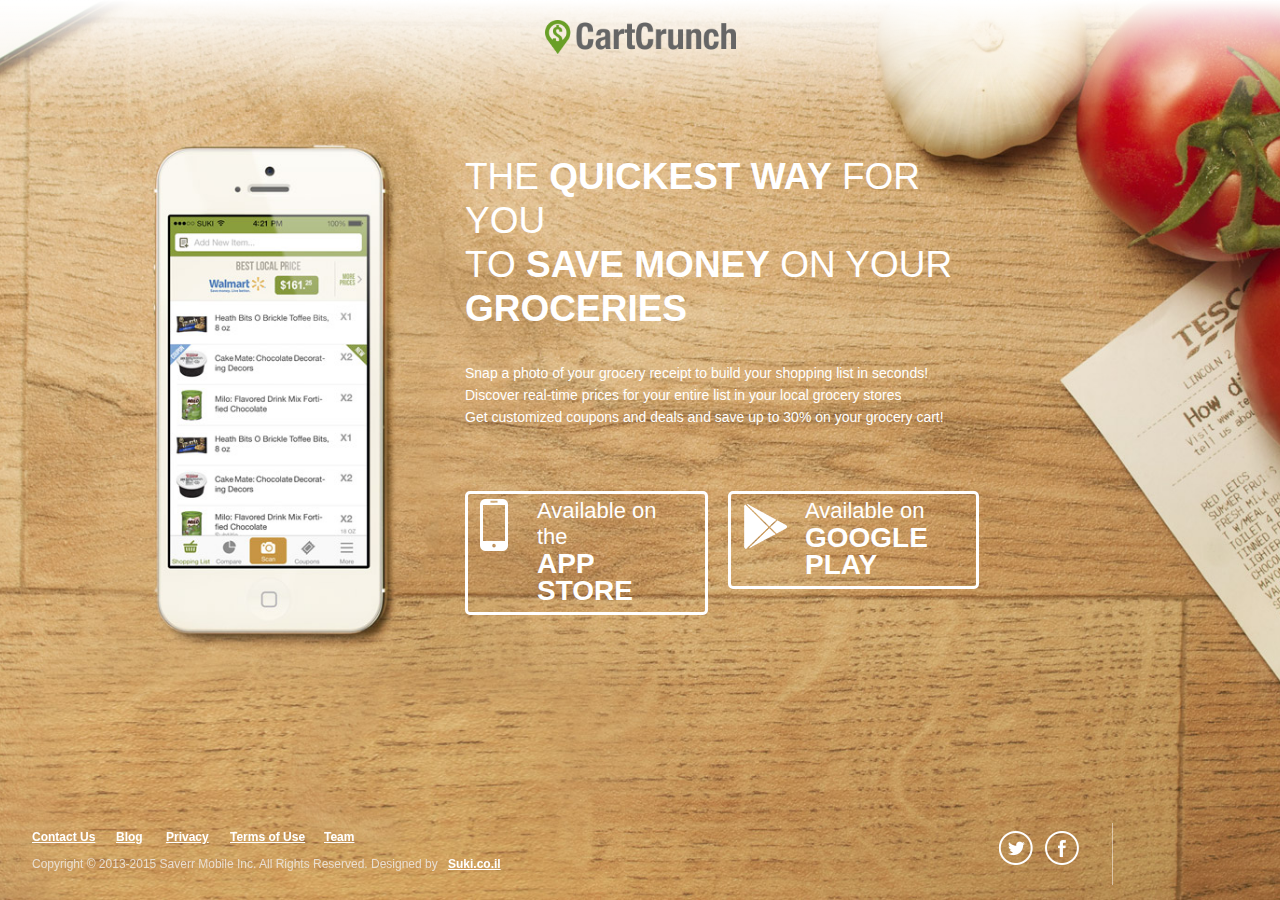
<file: index.html>
<!DOCTYPE html>
<!-- saved from url=(0022)http://cartcrunch.com/ -->
<html class="wf-opensans-n4-active wf-opensanscondensed-n3-active wf-opensanscondensed-n7-active wf-active"><head><meta http-equiv="Content-Type" content="text/html; charset=UTF-8">
  <title>CartCrunch - save money on groceries, compare prices, get coupons and circulars</title>

  <link href="./CartCrunch - save money on groceries, compare prices, get coupons and circulars_files/application.css" media="all" rel="stylesheet" type="text/css">
  <script type="text/javascript" async="" src="./CartCrunch - save money on groceries, compare prices, get coupons and circulars_files/ga.js.download"></script><script type="text/javascript" async="" src="./CartCrunch - save money on groceries, compare prices, get coupons and circulars_files/ga.js(1).download"></script><script src="./CartCrunch - save money on groceries, compare prices, get coupons and circulars_files/jquery.js.download" type="text/javascript"></script>
<script src="./CartCrunch - save money on groceries, compare prices, get coupons and circulars_files/jquery_ujs.js.download" type="text/javascript"></script>
<script src="./CartCrunch - save money on groceries, compare prices, get coupons and circulars_files/application.js.download" type="text/javascript"></script>
  <meta content="authenticity_token" name="csrf-param">
<meta content="TzGRy+xbD+22Zg6e8wBSKSA8hfbH2eudca06S026VpQ=" name="csrf-token">
 
  <link href="http://blog.cartcrunch.com/favicon.ico" rel="icon" type="image/x-icon">

  <meta name="google-site-verification" content="Mh3kU4EOvLIhfVnnm6F8C65oBUx9-L68p66dbEbFea4">
  
  <meta property="og:type" content="website">
  <meta property="og:url" content="https://www.cartcrunch.com">
  <meta property="og:image" content="fb-og-thumb2.png
">
  <meta property="og:title" content="CartCrunch - save money on groceries, compare prices, get coupons and circulars">
  <meta property="og:description" content="CartCrunch - save money on your groceries, compare prices,get coupons and circulars!">
  
  <script type="text/javascript">
    var _gaq = _gaq || [];
    _gaq.push(['_setAccount', 'UA-38064961-1']);
    _gaq.push(['_setDomainName', 'cartcrunch.com']);
    _gaq.push(['_trackPageview']);

    (function() {
      var ga = document.createElement('script'); ga.type = 'text/javascript'; ga.async = true;
      ga.src = ('https:' == document.location.protocol ? 'https://ssl' : 'http://www') + '.google-analytics.com/ga.js';
      var s = document.getElementsByTagName('script')[0]; s.parentNode.insertBefore(ga, s);
    })();
  </script>

  <link rel="stylesheet" href="./CartCrunch - save money on groceries, compare prices, get coupons and circulars_files/d" style="">
  <link rel="stylesheet" href="./CartCrunch - save money on groceries, compare prices, get coupons and circulars_files/l" media="all"><link rel="stylesheet" href="./CartCrunch - save money on groceries, compare prices, get coupons and circulars_files/l(1)" media="all"><script type="text/javascript" src="./CartCrunch - save money on groceries, compare prices, get coupons and circulars_files/open-sans-condensed-n3,n7-all" style=""></script>

      <link href="./CartCrunch - save money on groceries, compare prices, get coupons and circulars_files/reset.css" media="screen" rel="stylesheet" type="text/css">
<link href="./CartCrunch - save money on groceries, compare prices, get coupons and circulars_files/style.css" media="screen" rel="stylesheet" type="text/css">
<link href="./CartCrunch - save money on groceries, compare prices, get coupons and circulars_files/home.css" media="screen" rel="stylesheet" type="text/css">


<body style="zoom: 1;">
    <div id="upperGradient" class="gradient browser_width pinned-colelem" style="width: 1920px; margin-left: 0px; left: 0px; margin-right: -1920px; padding-right: 0px;"></div>
    <div id="logoDiv">
      <img id="logoImg" height="34" width="191" alt="" src="./CartCrunch - save money on groceries, compare prices, get coupons and circulars_files/logo_new.png">
    </div>
    <div id="page">
      

<div id="mainPara">
 <p>THE <span class="paraBold">QUICKEST WAY</span>&nbsp;FOR YOU</p>
 <p>TO <span class="paraBold">SAVE MONEY</span>&nbsp;ON YOUR <span class="paraBold">GROCERIES</span></p>
</div>
<div class="mainText">
    <p>Snap a photo of your grocery receipt to build your shopping list in seconds!</p>
    <p>Discover real-time prices for your entire list in your local grocery stores</p>
    <p>Get customized coupons and deals and save up to 30% on your grocery cart!</p>
</div>

<div id="stores">
    <a id="appStoreButton_apple" class="rounded-corners groupElements" href="https://itunes.apple.com/us/app/saverr/id581454612?ls=1&amp;mt=8&amp;referrer=utm_source%3Dcartcrunchsite%26utm_medium%3Dhomepage%26utm_term%3Dnone%26utm_content%3Dnone%26utm_campaign%3Dhomepage">
        <div id="appstorePhoneImg" class="groupElements"></div>
        <div id="appStoreParasDiv" class="groupElements">
            <p class="storesParas">Available on the</p>
            <p class="storesParasBold">
                <span>APP STORE</span>
            </p>
        </div>
    </a>
    <a id="appStoreButton_google" class="rounded-corners groupElements" href="https://play.google.com/store/apps/details?id=com.saverr&amp;referrer=utm_source%3Dcartcrunchsite%26utm_medium%3Dhomepage%26utm_term%3Dnone%26utm_content%3Dnone%26utm_campaign%3Dhomepage">
        <div id="googlePlayPhoneImg" class="groupElements"></div>
        <div id="googlePlayParasDiv" class="groupElements">
            <p class="storesParas">Available on</p>
            <p class="storesParasBold">
            <span>GOOGLE PLAY</span>
            </p>
        </div>
    </a>
</div>

    </div>

    <div id="newFooter">
      <div id="splitter" class=""></div>
	  <a id="team" class="footerMenu" href="https://cartcrunch.com/team.html">
        <p>
          <span>Team</span>
        </p>
      </a>
      <a id="contact" class="footerMenu" href="mailto:contact@cartcrunch.com?subject=Regarding%20CartCrunch%27s%20app">
        <p>
          <span>Contact Us</span>
        </p>
      </a>	  
      <a id="blog" class="footerMenu" href="http://blog.cartcrunch.com/">
        <p>
          <span>Blog</span>
        </p>
      </a>
	  
      <a id="privacy" class="footerMenu" href="https://cartcrunch.com/Privacy.pdf">
        <p>
          <span>Privacy</span>
        </p>
      </a>
      <a id="terms" class="footerMenu" href="https://cartcrunch.com/TermsOfUse.pdf">
        <p>
          <span>Terms of Use</span>
        </p>
      </a>
      <a id="twitter" title="Twitter" target="_blank" href="https://twitter.com/CartCrunch"></a>
      <a id="facebook" title="Facebook" target="_blank" href="https://www.facebook.com/CartCrunch"></a>
      
      <div id="copyRight">
        <p>
          <span id="copyRightSpan">Copyright © 2013-2015 Saverr Mobile Inc. All Rights Reserved. Designed by</span>
        </p>
      </div>
      <a id="sukiWeb" href="https://www.suki.co.il/">
        <p>
          <span id="sukiSpan">Suki.co.il</span>
        </p>
      </a>

      <div class="preload_images">
        <img class="preload" alt="" src="./CartCrunch - save money on groceries, compare prices, get coupons and circulars_files/mixpanel_hover.png">
        <img class="preload" alt="" src="./CartCrunch - save money on groceries, compare prices, get coupons and circulars_files/facebook2_hover.png">
        <img class="preload" alt="" src="./CartCrunch - save money on groceries, compare prices, get coupons and circulars_files/twitter2_hover.png">
        <img class="preload" alt="" src="./CartCrunch - save money on groceries, compare prices, get coupons and circulars_files/ios_phone_hover.png">
        <img class="preload" alt="" src="./CartCrunch - save money on groceries, compare prices, get coupons and circulars_files/android_phone_hover.png">
      </div>
    </div>



</body></html>
</file>
<file: CartCrunch - save money on groceries, compare prices, get coupons and circulars_files/application.css>
/*
 * This is a manifest file that'll be compiled into application.css, which will include all the files
 * listed below.
 *
 * Any CSS and SCSS file within this directory, lib/assets/stylesheets, vendor/assets/stylesheets,
 * or vendor/assets/stylesheets of plugins, if any, can be referenced here using a relative path.
 *
 * You're free to add application-wide styles to this file and they'll appear at the top of the
 * compiled file, but it's generally better to create a new file per style scope.
 *

 */
/* line 18, ../../app/assets/stylesheets/application.css.scss */
#main .error {
  -webkit-border-radius: 8px;
  -moz-border-radius: 8px;
  -ms-border-radius: 8px;
  -o-border-radius: 8px;
  border-radius: 8px;
  padding: 5px;
  font-size: 14pt;
  background-color: rgba(240, 240, 187, 0.52);
  border: 1px solid #d8c45e;
  color: #f73737;
  min-height: 100px;
  margin: 100px 50px 0px 50px;
}
</file>
<file: CartCrunch - save money on groceries, compare prices, get coupons and circulars_files/style.css>
#splitter
{
    background-color: #FFFFFF;
    border-color: #000000;
    bottom: 15px;
    height: 62px;
    opacity: 0.5;
    position: fixed;
    right: 167px;
    width: 1px;
    z-index: 66;
}

.footerMenu
{
    background-color: rgba(0, 0, 0, 0);
    bottom: 56px;
    color: #FFFFFF;
    font-family: Helvetica,Helvetica Neue,Arial,sans-serif;
    font-size: 12px;
    line-height: 14px;
    min-height: 14px;
    position: fixed;
    font-weight: bold;
    z-index: 45;
}

.footerMenu :hover p, .footerMenu :hover span{
    text-decoration: underline;
    color: #FFFFFF;
}

#contact {
    left: 32px;
    width: 64px;
}

#blog {
    left: 116px;
    width: 30px;
}

#privacy {
    left: 166px;
    width: 44px;
}

#terms {
    left: 230px;
    width: 92px;
    
}

#team {
    left: 324px;
    width: 110px;
}

#twitter 
{
    background-attachment: scroll;
    background-clip: border-box;
    background-color: rgba(0, 0, 0, 0);
    background-image: url("twitter2.png");
    background-origin: padding-box;
    background-position: left top;
    background-repeat: no-repeat;
    background-size: contain !important;
    bottom: 35px;
    height: 34px;
    position: fixed;
    right: 247px;
    width: 34px;
    z-index: 62;
}

#twitter:hover {
    background-attachment: scroll;
    background-clip: border-box;
    background-color: rgba(0, 0, 0, 0);
    background-image: url("twitter2_hover.png");
    background-origin: padding-box;
    background-position: left top;
    background-repeat: no-repeat;
    background-size: contain !important;
    margin: 0;
}

#facebook {
    background-attachment: scroll;
    background-clip: border-box;
    background-color: rgba(0, 0, 0, 0);
    background-image: url("facebook2.png");
    background-origin: padding-box;
    background-position: left top;
    background-repeat: no-repeat;
    background-size: contain !important;
    bottom: 35px;
    height: 34px;
    position: fixed;
    right: 201px;
    width: 34px;
    z-index: 61;
}
#facebook:hover {
    background-attachment: scroll;
    background-clip: border-box;
    background-color: rgba(0, 0, 0, 0);
    background-image: url("facebook2_hover.png");
    background-origin: padding-box;
    background-position: left top;
    background-repeat: no-repeat;
    background-size: contain !important;
    margin: 0;
}

#mixpanel {
    background-image: url("mixpanel.png");
    background-repeat: no-repeat;
    background-position: 0 0; 
    background-color: rgba(0, 0, 0, 0);
    bottom: 37px;
    height: 35px;
    position: fixed;
    right: 31px;
    vertical-align: top;
    width: 104px;
    z-index: 64;
}

#mixpanel:hover {
    background-image: url("mixpanel_hover.png");
    background-repeat: no-repeat;
    background-position: 0 0; 
    background-color: rgba(0, 0, 0, 0);
}

#copyRight
{
    bottom: 29px;
    color: #FFFFFF;
    font-family: Helvetica,Helvetica Neue,Arial,sans-serif;
    font-size: 12px;
    left: 32px;
    line-height: 14px;
    min-height: 14px;
    position: fixed;
    width: 420px;
    z-index: 33;
}

#copyRightSpan
{
    color: #E9DED0;
}

#sukiWeb
{
    background-color: rgba(0, 0, 0, 0);
    bottom: 29px;
    color: #FFFFFF;
    font-family: Helvetica,Helvetica Neue,Arial,sans-serif;
    font-size: 12px;
    left: 448px;
    line-height: 14px;
    min-height: 14px;
    position: fixed;
    width: 55px;
    z-index: 37;
}

#sukiSpan
{
    font-weight: bold;
}

#sukiSpan:hover
{
    text-decoration: underline;
    color: #FFFFFF;
}

.preload_images {
    height: 1px;
    left: -9999px;
    overflow: hidden;
    position: absolute;
    top: -9999px;
    width: 1px;
}
</file>
<file: CartCrunch - save money on groceries, compare prices, get coupons and circulars_files/home.css>
/*



*/


body, html
{
    height: 100%;
}

html
{
    background-image: url("bg2.jpg");
    background-repeat: no-repeat;
    background-position: center top; 
    background-color: #FFFFFF;
    background-origin: padding-box;
    -webkit-background-size: cover;
    -moz-background-size: cover;
    -o-background-size: cover;
    background-size: cover !important;
    background-attachment: scroll;
    background-clip: border-box;
    min-height: 100%;
    min-width: 100%;
}

#upperGradient
{
    background: linear-gradient(to bottom, #FFFFFF, rgba(255, 255, 255, 0) 72%) repeat scroll 0 0 rgba(0, 0, 0, 0);
    border-color: #000000;
    height: 149px;
    left: 0;
    position: fixed;
    top: 0;
    width: 1160px;
    z-index: 67;
}

#logoDiv
{
    clear: both;
    margin-left: auto;
    margin-right: auto;
    overflow: hidden;
    position: relative;
    width: 191px;
    z-index: 68;
    padding-top: 20px;
}

#page 
{
    margin-left: auto;
    margin-right: auto;
    min-width: 500px;
    padding-bottom: 0;
    padding-left: 170px;
    padding-top: 18px;
    width: 520px;
    z-index: 1;
}

#mainPara
{
    color: #FFFFFF;
    font-family: open-sans-condensed,sans-serif;
    font-size: 37px;
    font-weight: 300;
    line-height: 44px;
    min-height: 96px;
    padding-top: 80px;
    z-index: 2;
    width: 524px;
}

#mainParaTeams {
    color: #FFFFFF;
    font-family: open-sans-condensed,sans-serif;
    font-size: 37px;
    font-weight: 200;
    line-height: 44px;
    min-height: 96px;
    padding-top: 50px;
    padding-left: 20px;
    z-index: 2;
    width: 524px;
}

.teamTitles {
    font-size: 22px;
}

.paraBold
{
    font-family: open-sans-condensed,sans-serif;
    font-weight: 700;
}

.mainText
{
    color: #FFFFFF;
    font-family: open-sans,sans-serif;
    font-weight: 400;
    line-height: 22px;
    margin-top: 31px;
    min-height: 69px;
    position: relative;
    text-align: left;
    width: 508px;
    z-index: 70;
    font-size: 14px;
} 

#appStoreButton_google 
{
    background-color: rgba(0, 0, 0, 0);
    border-color: #FFFFFF;
    border-radius: 5px;
    border-style: solid;
    border-width: 3px;
    padding-bottom: 8px;
    position: relative;
    width: 245px;
    z-index: 13;
}

#appStoreButton_google:hover
{
    background-color: #FFFFFF;
    min-height: 0;
    width: 237px;
}

#appStoreButton_google.ButtonSelected
{
    background-color: rgba(0, 0, 0, 0);
    min-height: 0;
    width: 237px;
}

#appStoreButton_google:hover #googlePlayParasDiv p, #appStoreButton_google:hover #googlePlayParasDiv span
{
    color: #669933;
    visibility: inherit;
}

#appStoreButton_apple 
{
    background-color: rgba(0, 0, 0, 0);
    border-color: #FFFFFF;
    border-radius: 5px;
    border-style: solid;
    border-width: 3px;
    padding-bottom: 8px;
    position: relative;
    width: 237px;
    z-index: 13;
    margin-right: 20px;
}

#appStoreButton_apple:hover
{
    background-color: #FFFFFF;
    min-height: 0;
    width: 237px;
}

#appStoreButton_apple.ButtonSelected
{
    background-color: rgba(0, 0, 0, 0);
    min-height: 0;
    width: 237px;
}

#appStoreButton_apple:hover #appStoreParasDiv p, #appStoreButton_apple:hover #appStoreParasDiv span
{
    color: #669933;
    visibility: inherit;
}

.groupElements 
{
    display: inline;
    float: left;
}

#stores
{
    padding-top: 60px;
}

#appstorePhoneImg
{
    background-image: url("ios_phone.png");
    background-repeat: no-repeat;
    background-position: 0 0; 
    background-color: rgba(0, 0, 0, 0);
    height: 52px;
    min-height: 52px;
    left: 12px;
    margin-right: -10000px;
    margin-top: 5px;
    position: relative;
    vertical-align: top;
    width: 32px;
    min-width: 32px;
    z-index: 15; 
}

#appStoreButton_apple:hover #appstorePhoneImg 
{
    background-image: url("ios_phone_hover.png");
    background-repeat: no-repeat;
    background-position: 0 0; 
    background-color: rgba(0, 0, 0, 0);
}

#googlePlayPhoneImg
{
    background-image: url("android_phone.png");
    background-repeat: no-repeat;
    background-position: 0 0; 
    background-color: rgba(0, 0, 0, 0);
    height: 45px;
    min-height: 45px;

    left: 13px;
    margin-right: -10000px;
    margin-top: 10px;
    position: relative;
    vertical-align: top;
    width: 43px;
    min-width: 43px;
    z-index: 31;
}

#appStoreButton_google:hover #googlePlayPhoneImg 
{
    background-image: url("android_phone_hover.png");
    background-repeat: no-repeat;
    background-position: 0 0; 
    background-color: rgba(0, 0, 0, 0);
}

#appStoreParasDiv 
{
    background-color: rgba(0, 0, 0, 0);
    color: #FFFFFF;
    font-family: open-sans-condensed,sans-serif;
    font-weight: 300;
    left: 69px;
    margin-right: -10000px;
    margin-top: 4px;
    position: relative;
    width: 143px;
    z-index: 17;
}

#googlePlayParasDiv 
{
    background-color: rgba(0, 0, 0, 0);
    color: #FFFFFF;
    font-family: open-sans-condensed,sans-serif;
    font-weight: 300;
    left: 74px;
    margin-right: -10000px;
    margin-top: 4px;
    position: relative;
    width: 150px;
    z-index: 24;
}

.storesParas
{
    font-size: 22px;
    line-height: 26px;
}

.storesParasBold
{
    font-size: 28px;
    line-height: 27px;
}

.storesParasBold span
{
    font-family: open-sans-condensed,sans-serif;
    font-weight: 700;
}
</file>
